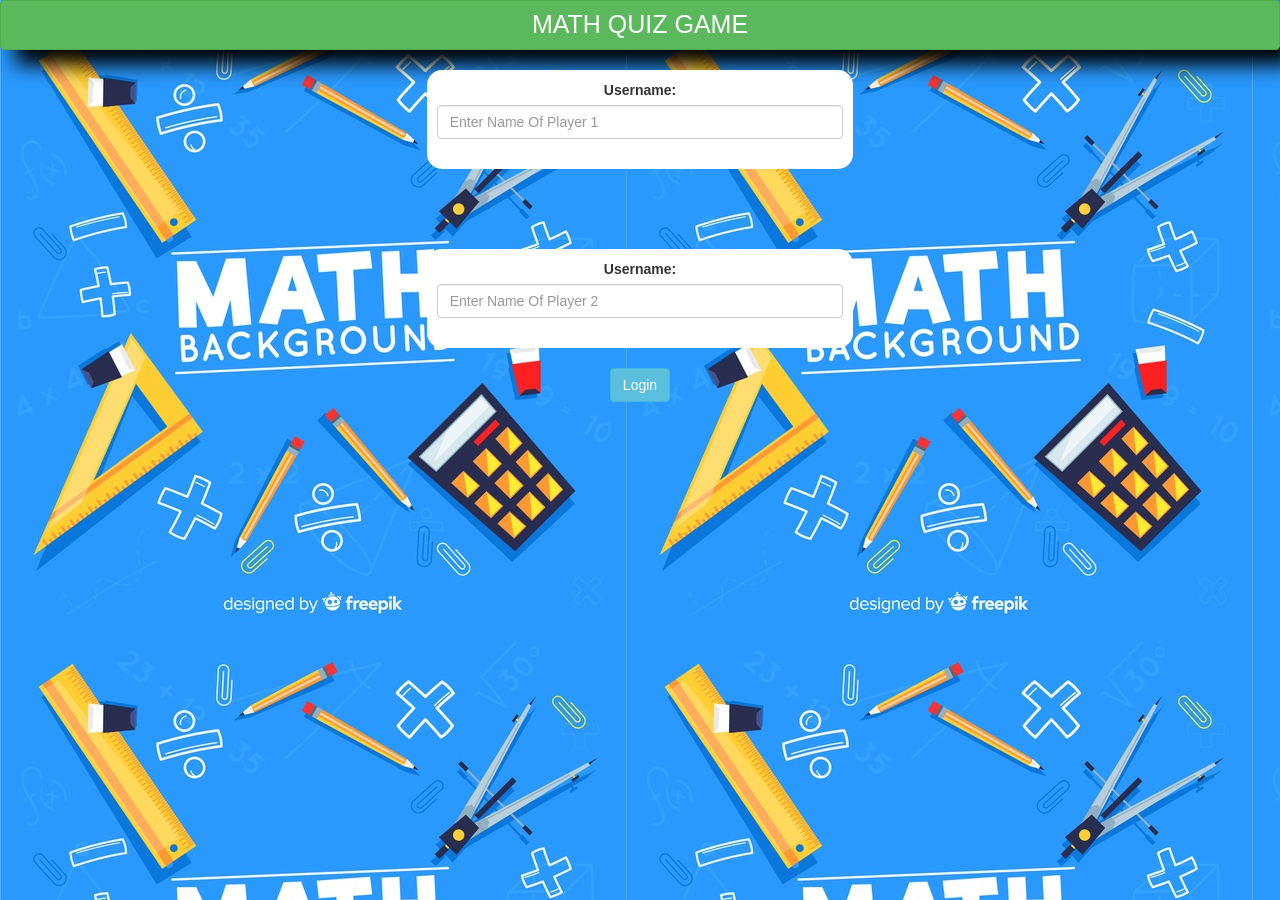
<file: index.html>
<!DOCTYPE html>
<html>
<head>
	<title>MATH QUIZ</title>

<meta name="viewport" content="width=device-width, initial-scale=1">
<link rel="stylesheet" href="https://maxcdn.bootstrapcdn.com/bootstrap/3.4.0/css/bootstrap.min.css">
<script src="https://ajax.googleapis.com/ajax/libs/jquery/3.4.1/jquery.min.js"></script>
<script src="https://maxcdn.bootstrapcdn.com/bootstrap/3.4.0/js/bootstrap.min.js"></script>

<link rel="stylesheet" type="text/css" href="game.css">

<script src="login.js"></script>
</head>
<body background="math bg.jpg">
	<center>
	<h1 class="btn btn-success head">MATH QUIZ GAME </h1>
	<br>
	<br>
<div class="col-lg-4 col-sm-8 col-xs-11 login_div1"> 
<label>Username:</label>
<input type="text" id="player1_name_input"placeholder="Enter Name Of Player 1"class="form-control">
<br>
</div>
<br>
<br>
<br>
<br>
<div class="col-lg-4 col-sm-8 col-xs-11 login_div2"> 
	<label>Username:</label>
	<input type="text" id="player2_name_input"placeholder="Enter Name Of Player 2"class="form-control">
	<br>
	</div>
	<br>
	<button class="btn btn-info" onclick="login()">Login</button>
	</center>
</body>
</html>
</file>
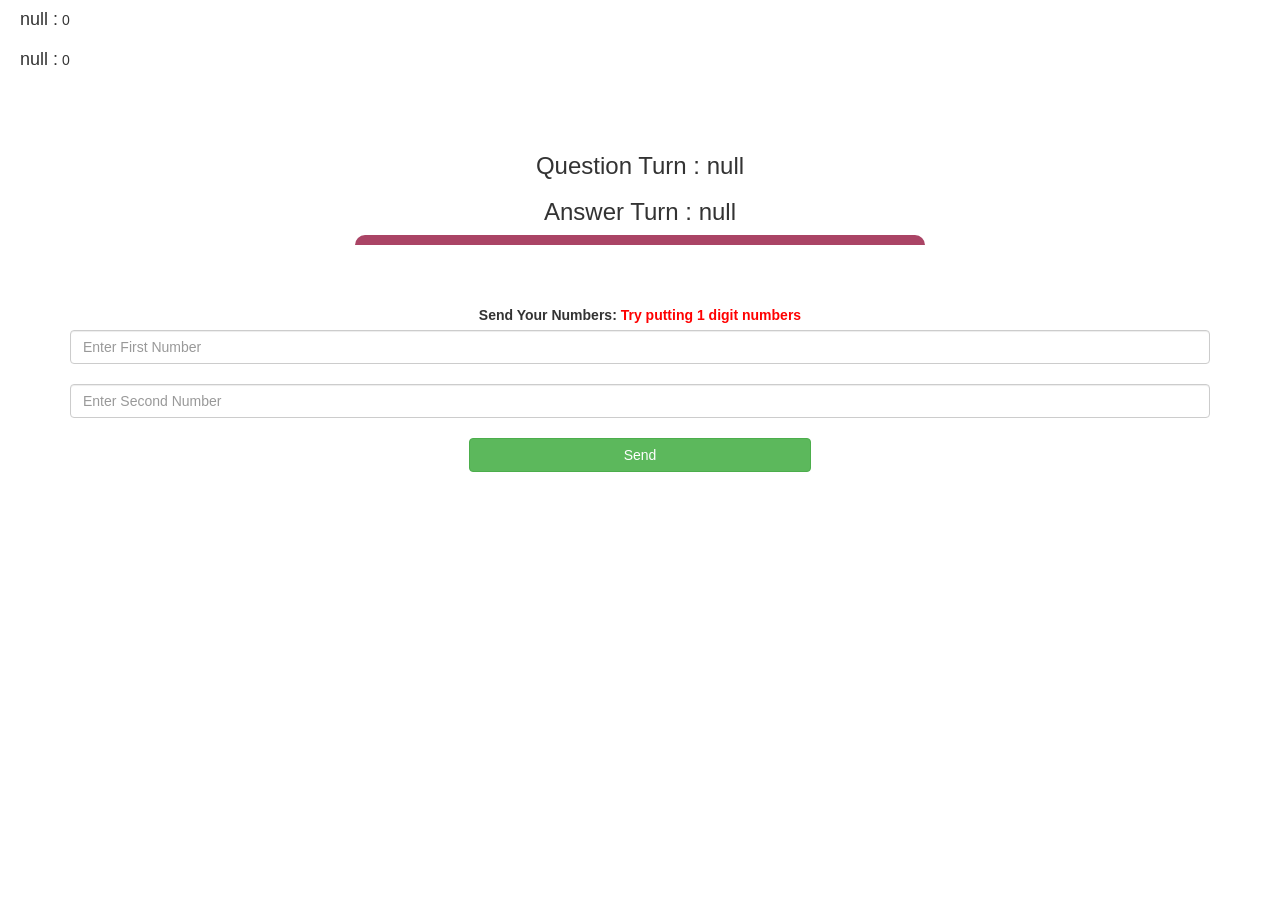
<file: game.html>
<!DOCTYPE html>
<html>
<head>
	<title>Guess The Word</title>

<meta name="viewport" content="width=device-width, initial-scale=1">
<link rel="stylesheet" href="https://maxcdn.bootstrapcdn.com/bootstrap/3.4.0/css/bootstrap.min.css">
<script src="https://ajax.googleapis.com/ajax/libs/jquery/3.4.1/jquery.min.js"></script>
<script src="https://maxcdn.bootstrapcdn.com/bootstrap/3.4.0/js/bootstrap.min.js"></script>
<link rel="stylesheet" type="text/css" href="game.css">
</head>
<body background="https://img.freepik.com/free-vector/abstract-subtle-light-blue-white-low-poly-background_1017-19484.jpg?size=626&ext=jpg">

<h4 id="player1_name"></h4> <span id="player1_score"></span>
<br>
<h4 id="player2_name"></h4> <span id="player2_score"></span>

<div class="container">
	<center>
		<h2 style="color: white;">Play The Game</h2>
<h3 id="player_ques"></h3>
<h3 id="player_ans"></h3>
<div id="output"class="col-lg-6"></div>
		<br>
		<br>
		<label>Send Your Numbers: <b style="color: red">Try putting 1 digit numbers
		</b>
		</label>
        <input type="number"id="num_1"placeholder="Enter First Number"class="form-control">
		<br>
        <input type="number"id="num_2"placeholder="Enter Second Number"class="form-control">
        <br>
		<button onclick="send()"class="btn btn-success" style="width: 30%;">Send</button>
	</center>
</div>

<script src="game.js"></script>
</body>
</html>
</file>
<file: game.css>
.head{
width: 100%;
font-size: 25px;
margin-top: 0px;
box-shadow: 15px 15px 20px black;
}
	.login_div1 , .login_div2
	{
		background: white;
		padding: 10px;
		float: none;
		border-radius: 15px;
	}


#player1_name , #player2_name
{
	display: inline-block;
	margin-left: 20px;
}
#word
{
	width: 60%;
}
#word_display
{
	letter-spacing: 5px;
}
#output
{
background: white;
border-radius: 10px;
border-top: 10px solid #AA4465;
padding: 10px;
float: none;
text-align: left;
}
body{
background-size: center;

}
</file>
